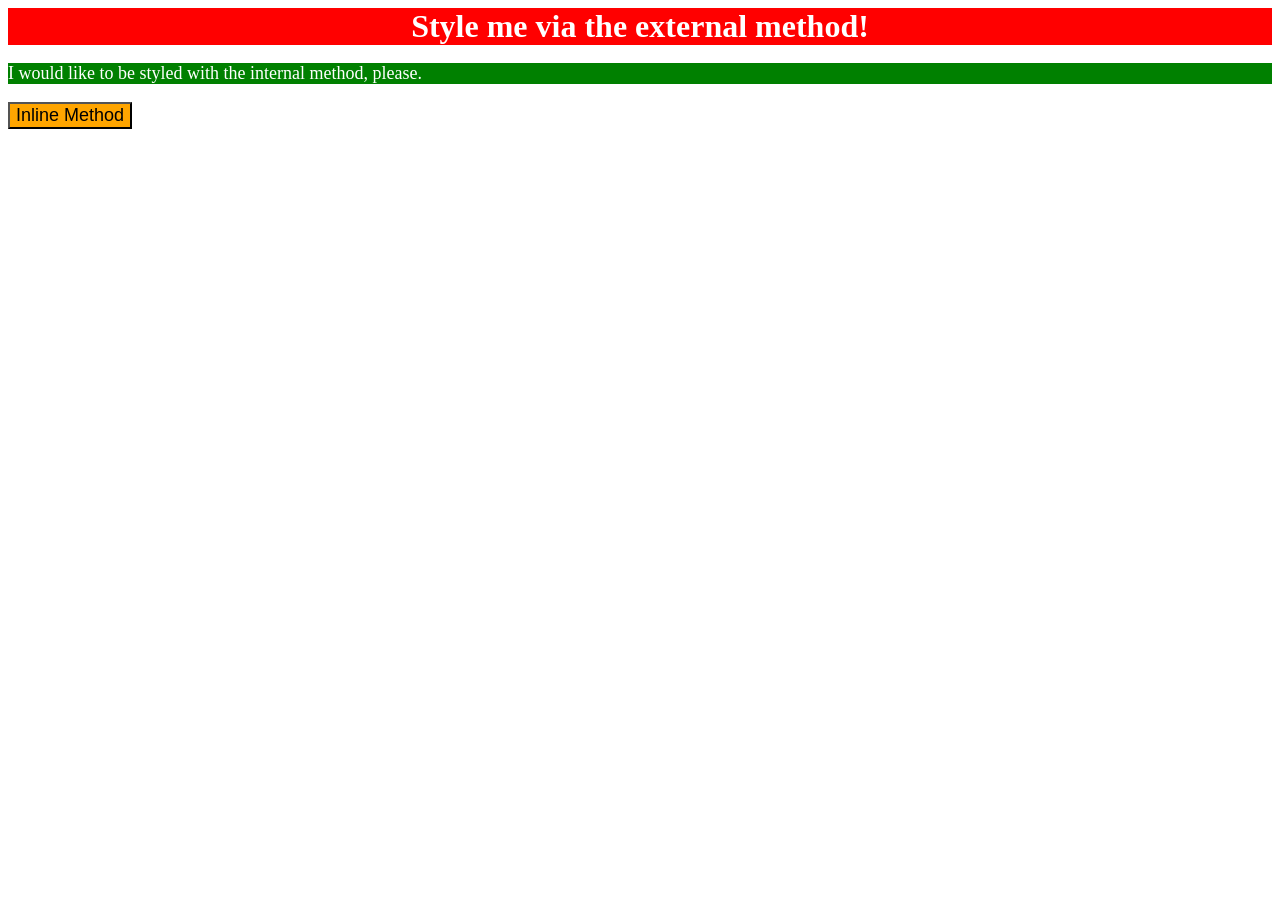
<file: foundations/intro-to-css/01-css-methods/index.html>
<!DOCTYPE html>
<html lang="en">
  <head>
    <link rel="stylesheet" href="style.css">
    <style>
      p {
        color: white;
        background-color: green;
        font-size: 18px;
      }
    </style>
    <meta charset="UTF-8">
    <meta http-equiv="X-UA-Compatible" content="IE=edge">
    <meta name="viewport" content="width=device-width, initial-scale=1.0">
    <title>Methods for Adding CSS</title>
  </head>
  <body>
    <div>Style me via the external method!</div>
    <p>I would like to be styled with the internal method, please.</p>
    <button style="font-size: 18px; background-color: orange;">Inline Method</button>
  </body>
</html>
</file>
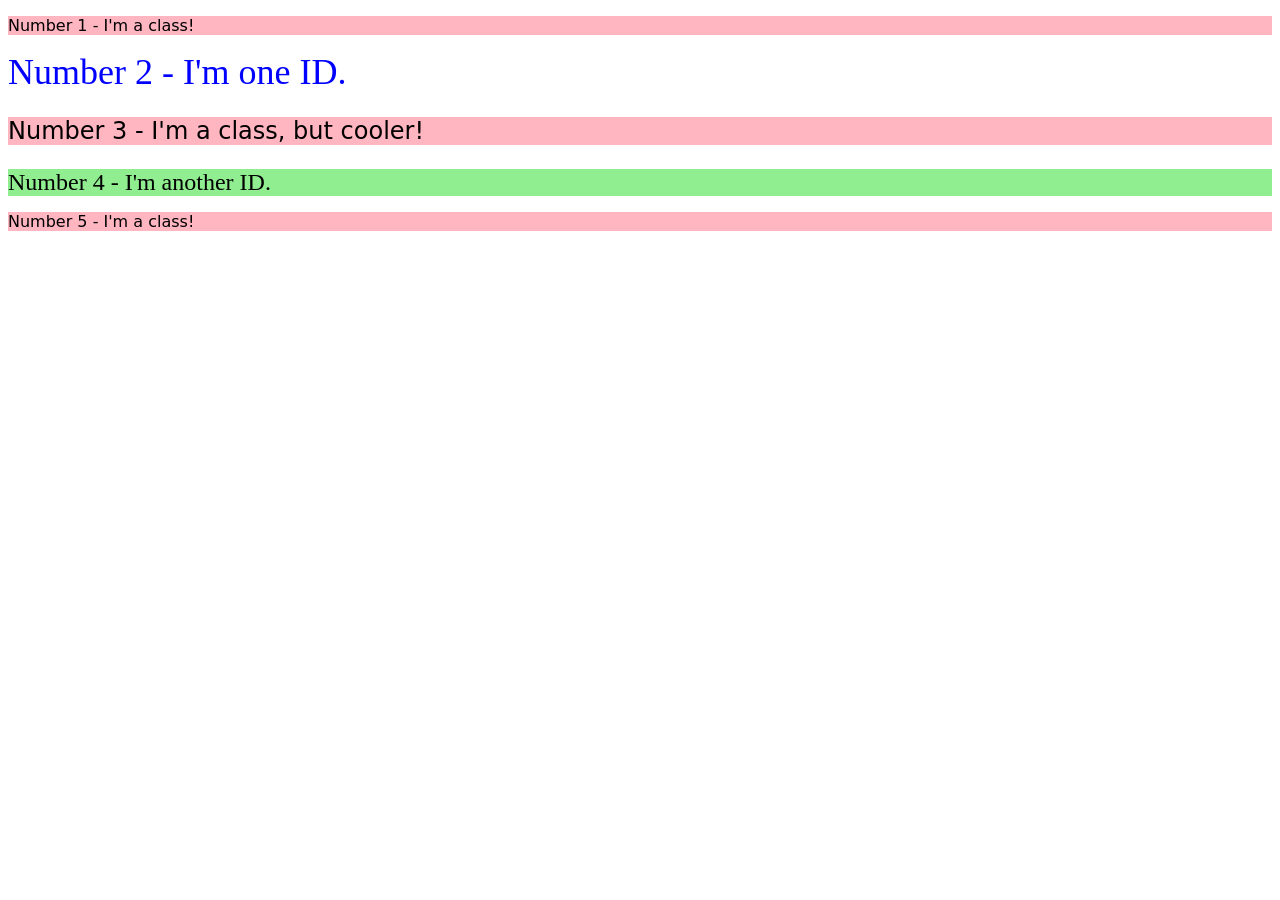
<file: foundations/intro-to-css/02-class-id-selectors/index.html>
<!DOCTYPE html>
<html lang="en">
  <head>
    <meta charset="UTF-8">
    <meta http-equiv="X-UA-Compatible" content="IE=edge">
    <meta name="viewport" content="width=device-width, initial-scale=1.0">
    <title>Class and ID Selectors</title>
    <link rel="stylesheet" href="style.css">
  </head>
  <body>
    <p class="odd">Number 1 - I'm a class!</p>
    <div style="color: blue;font-size: 36px;">Number 2 - I'm one ID.</div>
    <p class="odd adjust-font-size">Number 3 - I'm a class, but cooler!</p>
    <div style="background-color: lightgreen;font-size: 24px;font-style: bold;">Number 4 - I'm another ID.</div>
    <p class="odd">Number 5 - I'm a class!</p>
  </body>
</html>
</file>
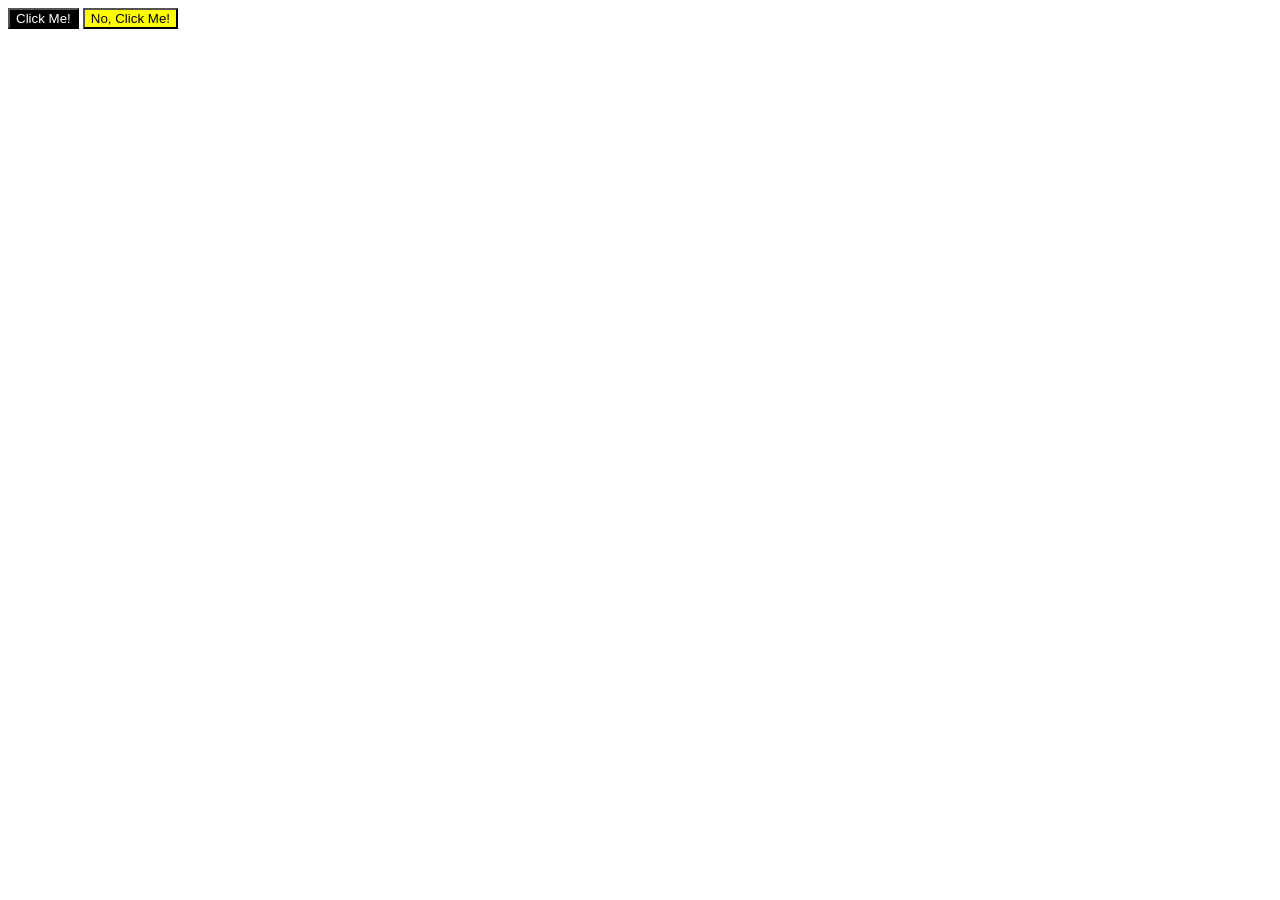
<file: foundations/intro-to-css/03-grouping-selectors/index.html>
<!DOCTYPE html>
<html lang="en">
  <head>
    <meta charset="UTF-8">
    <meta http-equiv="X-UA-Compatible" content="IE=edge">
    <meta name="viewport" content="width=device-width, initial-scale=1.0">
    <title>Grouping Selectors</title>
    <link rel="stylesheet" href="style.css">
  </head>
  <body>
    <button class="sim">Click Me!</button>
    <button class="nao">No, Click Me!</button>
  </body>
</html>
</file>
<file: foundations/intro-to-css/01-css-methods/style.css>
div{
color: white;
background-color: red;
font-size: 32px;
font-weight: bold;
text-align: center;
}
</file>
<file: foundations/intro-to-css/02-class-id-selectors/style.css>
.odd{
    background-color: lightpink;
    font-family: Verdana, DejaVu Sans, sans-serif, sans-serif;
}/* Add CSS Styling */

.adjust-font-size {
  font-size: 24px;
}
</file>
<file: foundations/intro-to-css/03-grouping-selectors/style.css>
.sim.nao{
font-size: 28px;
font-family: Helvetica, Times New Roman, sans-serif;
}

.sim{
    background-color: black;
    color: white;
}

.nao{
    background-color: yellow;
    color: black;
}
</file>
